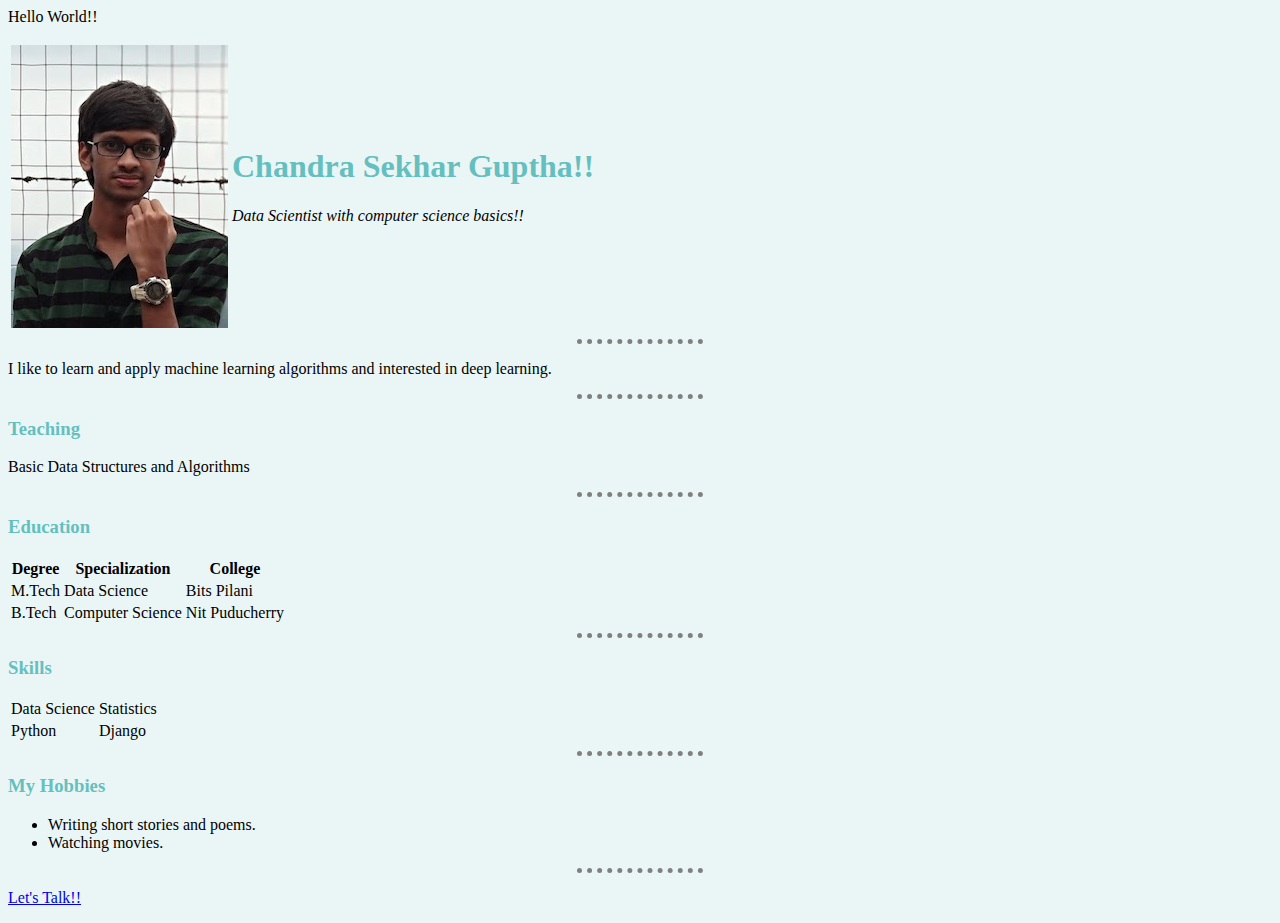
<file: index.html>
<html>
    <head>
        <title>Chandra Sekhar Guptha</title>
        <link rel="stylesheet" href="css/styles.css">
    </head>
    <body>
        <p>Hello World!!</p>

        <table>
            <tr>
                <td>
                    <img class="me" src="images/Gupta.jpeg" alt="Chandra Sekhar Gupta">
                </td>
                <td>
                    <h1>Chandra Sekhar Guptha!!</h1>
                    <p><em>Data Scientist with computer science basics!!</em></p>
                </td>
            </tr>
        </table>

        
        <hr>

        <p> I like to learn and apply machine learning algorithms and interested 
            in deep learning. 
        </p>

        <hr>

        <h3>Teaching</h3>
        <p>Basic Data Structures and Algorithms</p>

        <hr>

        <h3>Education</h3>
        <table>
            <thead>
                <tr>
                    <th>Degree</th>
                    <th>Specialization</th>
                    <th>College</th>
                </tr>
            </thead>
            <tbody>
                <tr>
                    <td>M.Tech</td>
                    <td>Data Science</td>
                    <td>Bits Pilani</td>
                </tr>
                <tr>
                    <td>B.Tech</td>
                    <td>Computer Science</td>
                    <td>Nit Puducherry</td>
                </tr>
            </tbody>
        </table>

        <hr>

        <h3>Skills</h3>
        <table>
            <tr>
                <td>Data Science</td>
                <td>Statistics</td>
            </tr>
            <tr>
                <td>Python</td>
                <td>Django</td>
            </tr>
        </table>

        <hr>

        <h3>My Hobbies</h3>
        <ul>
            <li>Writing short stories and poems.</li>
            <li>Watching movies.</li>
        </ul>

        <hr>
        <p><a href="contact-me.html">Let's Talk!!</a></p>

    </body>
    
</html>
</file>
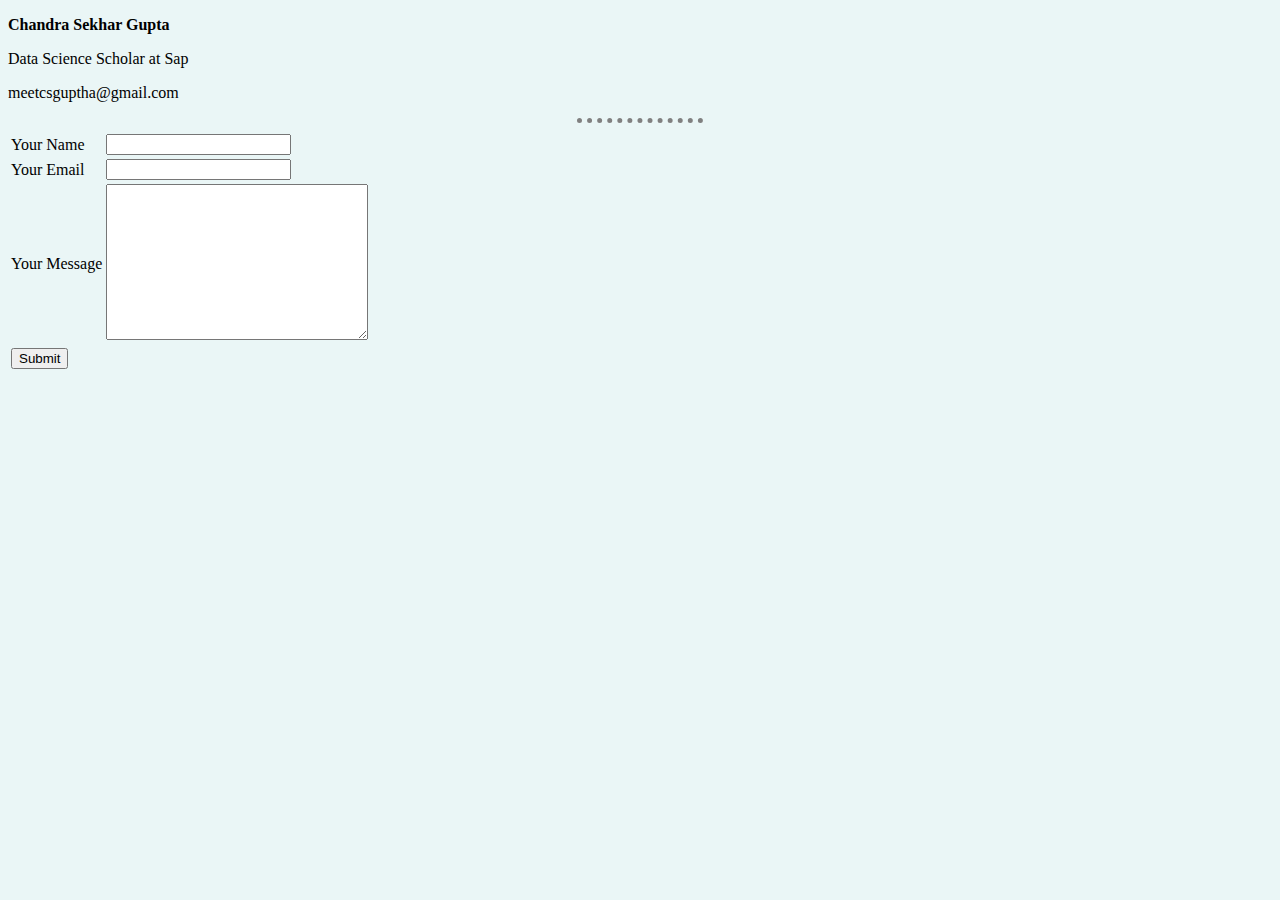
<file: contact-me.html>
<!DOCTYPE html>
<html lang="en">
<head>
    <meta charset="UTF-8">
    <meta name="viewport" content="width=device-width, initial-scale=1.0">
    <title>Chandra Sekhar Guptha</title>
    <link rel="stylesheet" href="css/styles.css">
</head>
<body>
    <p> <strong>Chandra Sekhar Gupta</strong> </p>
    <p>Data Science Scholar at Sap</p>
    <p>meetcsguptha@gmail.com</p>

    <hr>

    <form action="mailto:meetcsguptha@gmail.com" method="POST">
        <table>
            <tr>
                <td>
                     <label for="">Your Name </label>
                </td>
                <td>
                    <input type="text" name="Name" id="">
                </td>
            </tr>
            <tr>
                <td>
                    <label for="">Your Email</label>
                </td>
                <td>
                    <input type="email" name="Email" id="">
                </td>
            </tr>
            <tr>
                <td><label for="">Your Message</label></td>
                <td>
                    <textarea name="Message" id="" cols="30" rows="10"></textarea>
                </td>
            </tr>
            <tr>
                <td>
                    <input type="submit" value="Submit">
                </td>
            </tr>
        </table>
    </form>
    
</body>
</html>
</file>
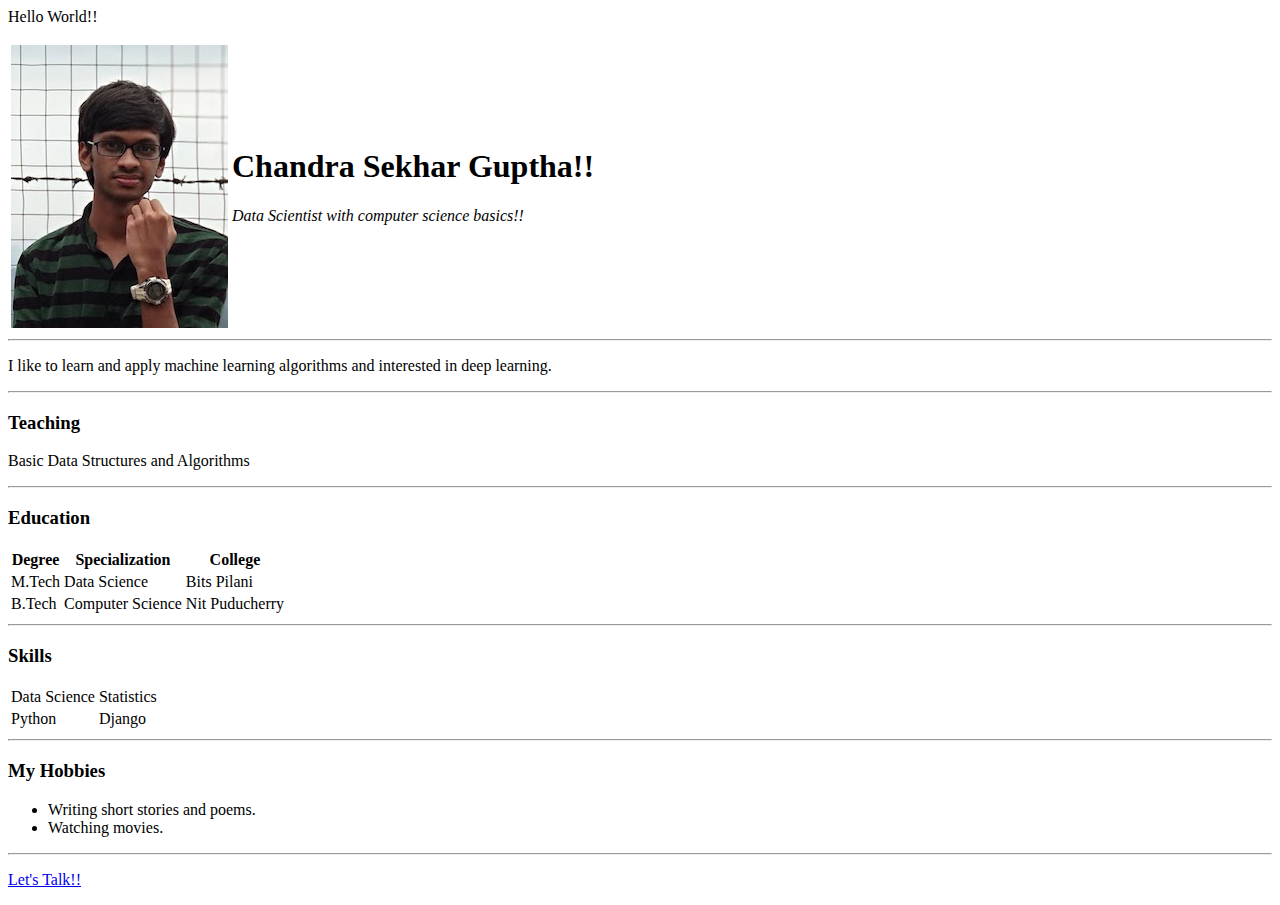
<file: home.html>
<html>
    <head>
        <title>Chandra Sekhar Guptha</title>
    </head>
    <body>
        <p>Hello World!!</p>

        <table>
            <tr>
                <td>
                    <img class="me" src="images/Gupta.jpeg" alt="Chandra Sekhar Gupta">
                </td>
                <td>
                    <h1>Chandra Sekhar Guptha!!</h1>
                    <p><em>Data Scientist with computer science basics!!</em></p>
                </td>
            </tr>
        </table>

        
        <hr>

        <p> I like to learn and apply machine learning algorithms and interested 
            in deep learning. 
        </p>

        <hr>

        <h3>Teaching</h3>
        <p>Basic Data Structures and Algorithms</p>

        <hr>

        <h3>Education</h3>
        <table>
            <thead>
                <tr>
                    <th>Degree</th>
                    <th>Specialization</th>
                    <th>College</th>
                </tr>
            </thead>
            <tbody>
                <tr>
                    <td>M.Tech</td>
                    <td>Data Science</td>
                    <td>Bits Pilani</td>
                </tr>
                <tr>
                    <td>B.Tech</td>
                    <td>Computer Science</td>
                    <td>Nit Puducherry</td>
                </tr>
            </tbody>
        </table>

        <hr>

        <h3>Skills</h3>
        <table>
            <tr>
                <td>Data Science</td>
                <td>Statistics</td>
            </tr>
            <tr>
                <td>Python</td>
                <td>Django</td>
            </tr>
        </table>

        <hr>

        <h3>My Hobbies</h3>
        <ul>
            <li>Writing short stories and poems.</li>
            <li>Watching movies.</li>
        </ul>

        <hr>
        <p><a href="contact-me.html">Let's Talk!!</a></p>

    </body>
    
</html>
</file>
<file: css/styles.css>
body{
    background-color: #EAF6F6;
}
hr{
    border-style: none;
    border-top-style: dotted;
    border-color: grey;
    border-width: 5px;
    width: 10%;
}
image{
    border-radius: 50%;
}

h1, h3{
    color: #66BFBF;
}
</file>
